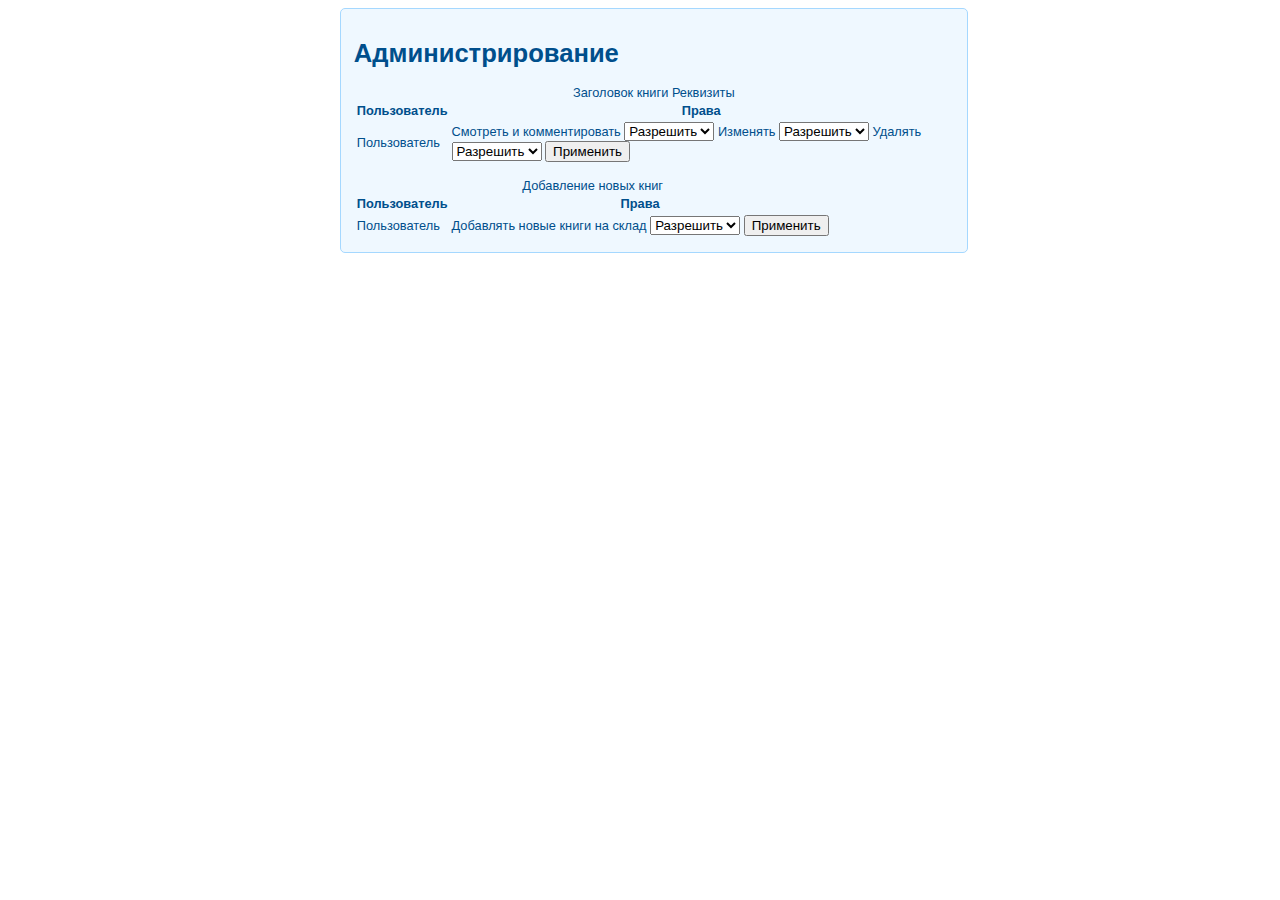
<file: src/main/resources/templates/admin.html>
<!DOCTYPE html>
<html lang="en" xmlns:th="http://www.thymeleaf.org">
<head>
    <meta charset="UTF-8">
    <title>Administration</title>
    <link rel="stylesheet" href="../static/bookstock.css" th:href="@{/bookstock.css}">
</head>
<body>
<div class="central">
    <th:block th:replace="header::user"/>

    <h1>Администрирование</h1>

        <div th:each="obj: ${booksPermissions}" class="bookwithuserpermissions">
            <table class="user-with-permissions">
                <caption>
                    <span class="book-caption-title" th:text="${obj.book.title + '.'}">Заголовок книги</span>
                    <span class="book-caption-other" th:text="${obj.book.author.name + ', ' + obj.book.year + 'г. , ISBN:' + obj.book.isbn}">Реквизиты</span>
                </caption>
                <tr>
                    <th class="principalcolumn">Пользователь</th>
                    <th>Права</th>
                </tr>
                <tr th:each="usr: ${obj.userWithPermissionsList}">
                    <td th:text="${usr.fullName} + ' с логином ' + ${usr.login} + ${usr.stockKeeper ? ', кладовщик': ''}">Пользователь</td>
                    <td>
                      <form th:action="@{/admin/permissionsforbook}" method="post">
                          <input type="hidden" name="bookId" value="1" th:value="${obj.book.id}"/>
                          <input type="hidden" name="userId" value="10" th:value="${usr.id}"/>

                          <label>Смотреть и комментировать</label>
                          <select name="read">
                              <option th:value="GRANTED" th:selected="${usr.permReadAndComment.name() == 'GRANTED'}">Разрешить</option>
                              <option th:value="REVOKED" th:selected="${usr.permReadAndComment.name() == 'REVOKED'}">Запретить</option>
                              <option th:value="INHERITED" th:selected="${usr.permReadAndComment.name() == 'INHERITED'}">Как у роли</option>
                          </select>

                          <label>Изменять</label>
                          <select name="write">
                              <option th:value="GRANTED" th:selected="${usr.permModify.name() == 'GRANTED'}">Разрешить</option>
                              <option th:value="REVOKED" th:selected="${usr.permModify.name() == 'REVOKED'}">Запретить</option>
                              <option th:value="INHERITED" th:selected="${usr.permModify.name() == 'INHERITED'}">Как у роли</option>
                          </select>

                          <label>Удалять</label>
                          <select name="delete">
                              <option th:value="GRANTED" th:selected="${usr.permDelete.name() == 'GRANTED'}">Разрешить</option>
                              <option th:value="REVOKED" th:selected="${usr.permDelete.name() == 'REVOKED'}">Запретить</option>
                              <option th:value="INHERITED" th:selected="${usr.permDelete.name() == 'INHERITED'}">Как у роли</option>
                          </select>

                          <input type="submit" value="Применить"/>
                      </form>
                    </td>
                </tr>
            </table>
        </div>

        <p></p>
        <table class="user-with-permissions">
            <caption>
                <span class="book-caption-title">Добавление новых книг</span>
            </caption>
            <tr>
                <th class="principalcolumn">Пользователь</th>
                <th>Права</th>
            </tr>
            <tr th:each="usr: ${newbookPermissions.userWithPermissionsList}">
                <td th:text="${usr.fullName} + ' с логином ' + ${usr.login} + ${usr.stockKeeper ? ', кладовщик': ''}">Пользователь</td>
                <td>
                    <form th:action="@{/admin/permissionsfornew}" method="post">
                        <input type="hidden" name="userId" value="10" th:value="${usr.id}"/>

                        <label>Добавлять новые книги на склад</label>
                        <select name="create">
                            <option th:value="GRANTED" th:selected="${usr.permCreateNew.name() == 'GRANTED'}">Разрешить</option>
                            <option th:value="REVOKED" th:selected="${usr.permCreateNew.name() == 'REVOKED'}">Запретить</option>
                            <option th:value="INHERITED" th:selected="${usr.permCreateNew.name() == 'INHERITED'}">Как у роли</option>
                        </select>

                        <input type="submit" value="Применить"/>
                    </form>
                </td>
            </tr>
        </table>


    <th:block th:replace="footer::about"/>
</div>
</body>
</html>
</file>
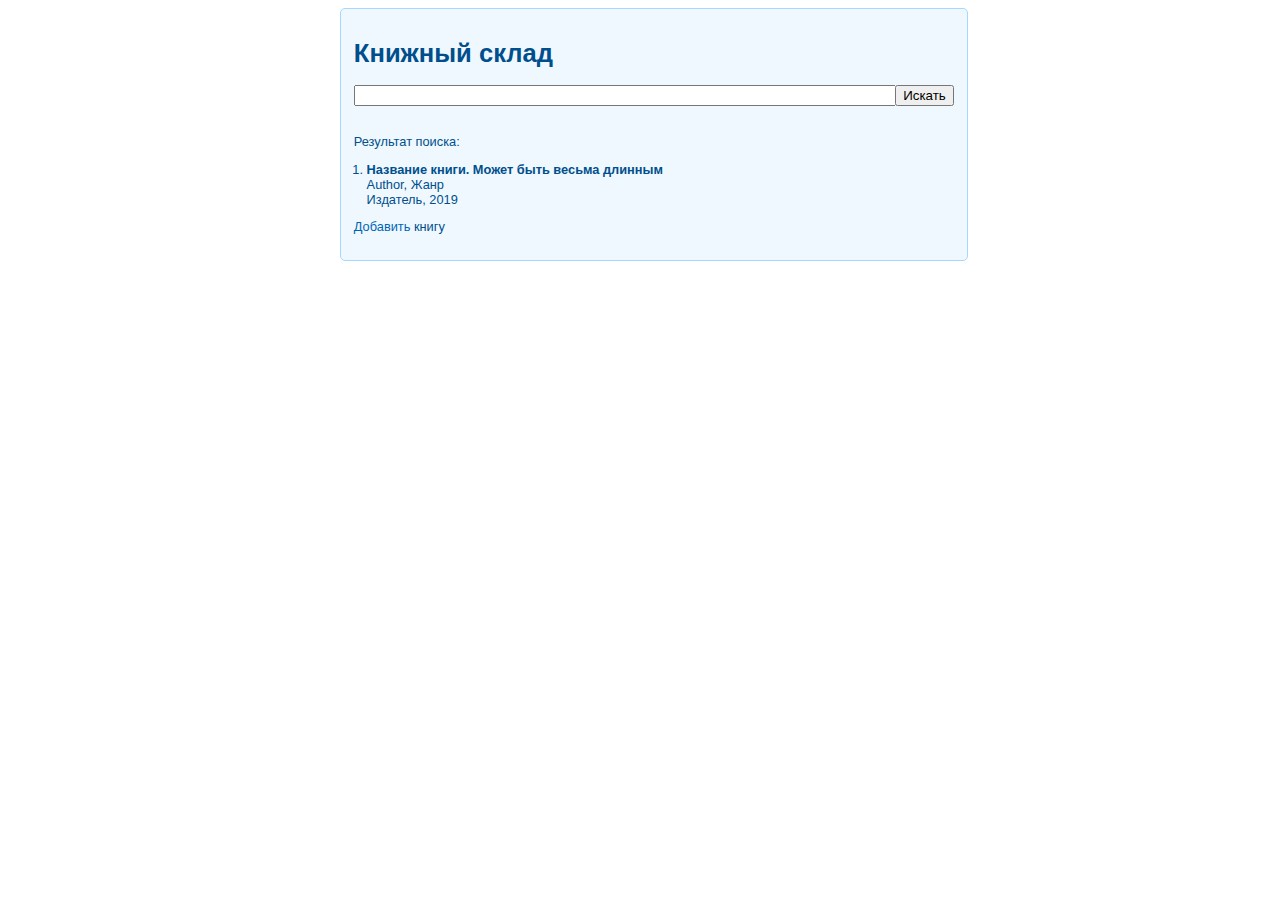
<file: src/main/resources/templates/bookstock.html>
<!DOCTYPE html>
<html lang="en" xmlns:th="http://www.thymeleaf.org">
<head>
    <meta charset="UTF-8">
    <title>Книжный склад</title>
    <link rel="stylesheet" href="../static/bookstock.css" th:href="@{bookstock.css}">
</head>
<body>
  <div class="central">
      <h1>Книжный склад</h1>

      <form class="search" th:action="@{/search}">
          <input type="submit" value="Искать">
          <div>
              <input type="text" name="searchtext">
          </div>​
      </form>

      <p th:if="${searchtext}" th:utext="|Результат поиска по запросу <b>'${searchtext}'</b>:|">Результат поиска:</p>

      <ol class="books">
          <li th:each="book: ${books}">
              <a href="viewbook.html" th:href="@{/viewbook(id=${book.id})}" th:text="${book.title}">Название книги. Может быть весьма длинным</a><br>
              <span th:text="${book.author.name}">Author</span>, <span th:text="${book.genre}">Жанр</span><br>
              <span th:text="${book.publisher}">Издатель</span>, <span th:text="${book.year}">2019</span>
          </li>
      </ol>

      <p><a href="editbook.html" th:href="@{/editbook}">Добавить</a> книгу</p>

      <th:block th:replace="footer::about"/>
  </div>
</body>
</html>
</file>
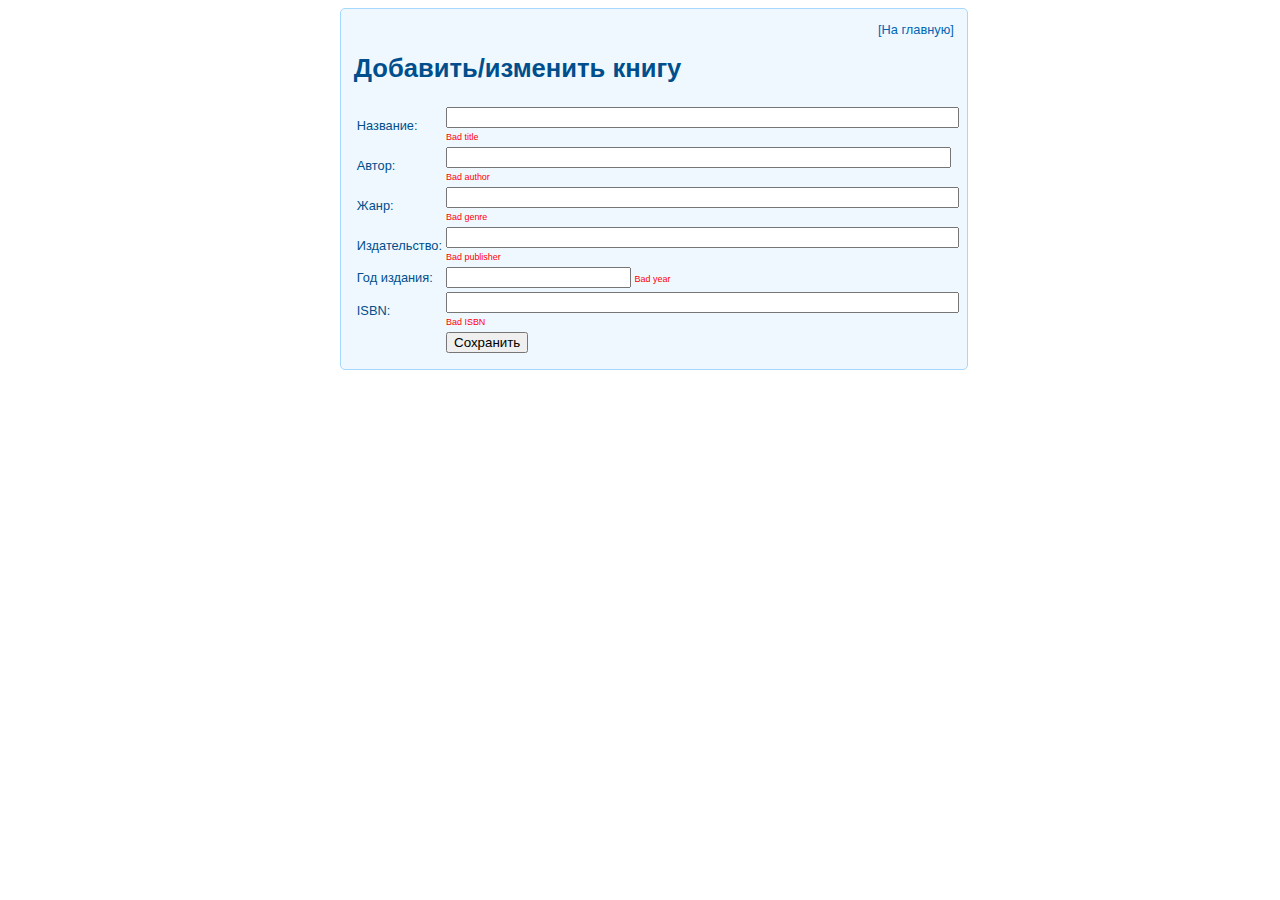
<file: src/main/resources/templates/editbook.html>
<!DOCTYPE html>
<html lang="en" xmlns:th="http://www.thymeleaf.org">
<head>
    <meta charset="UTF-8">
    <title>Книга - редактирование</title>
    <link rel="stylesheet" href="../static/bookstock.css" th:href="@{bookstock.css}">
</head>
<body>
<div class="central">
    <div class="header">
        <a href="bookstock.html" th:href="@{/}">[На главную]</a>
    </div>

    <h1 th:text="${((#strings.isEmpty(book.id)) ? 'Добавить' : 'Изменить') + ' книгу'}">Добавить/изменить книгу</h1>

    <p>
    <form class="editbook" th:action="@{/savebook(id=${book.id})}" th:object="${book}" method="post">
        <table>
            <tr>
                <th class="clmnfldname"></th>
                <th class="clmnfldvalue"></th>
            </tr>
            <tr>
                <td>Название:</td>
                <td><input type="text" th:field="*{title}" required="true">
                    <span class="fielderror" th:if="${#fields.hasErrors('title')}" th:errors="*{title}">Bad title</span>
                </td>
            </tr>
            <tr>
                <td>Автор:</td>
                <td><input type="search" list="authors" th:field="*{author.name}" required="true">
                    <datalist id="authors">
                        <option value="Пушкин А.С." th:each="author: ${authors}" th:value="${author.name}"></option>
                    </datalist>
                    <span class="fielderror" th:if="${#fields.hasErrors('author.name')}" th:errors="*{author.name}">Bad author</span>
                </td>
            </tr>
            <tr>
                <td>Жанр:</td>
                <td><input type="text" th:field="*{genre}" required="true">
                    <span class="fielderror" th:if="${#fields.hasErrors('genre')}" th:errors="*{genre}">Bad genre</span>
                </td>
            </tr>
            <tr>
                <td>Издательство:</td>
                <td><input type="text" th:field="*{publisher}" required="true">
                    <span class="fielderror" th:if="${#fields.hasErrors('publisher')}" th:errors="*{publisher}">Bad publisher</span>
                </td>
            </tr>
            <tr>
                <td>Год издания:</td>
                <td><input type="number" th:field="*{year}" required="true">
                    <span class="fielderror" th:if="${#fields.hasErrors('year')}" th:errors="*{year}">Bad year</span>
                </td>
            </tr>
            <tr>
                <td>ISBN:</td>
                <td><input type="text" th:field="*{isbn}" required="true">
                    <span class="fielderror" th:if="${#fields.hasErrors('isbn')}" th:errors="*{isbn}">Bad ISBN</span>
                </td>
            </tr>
            <tr>
                <td></td>
                <td><input type="submit" value="Сохранить"></td>
            </tr>
        </table>
    </form>

    <th:block th:replace="footer::about"/>
</div>
</body>
</html>
</file>
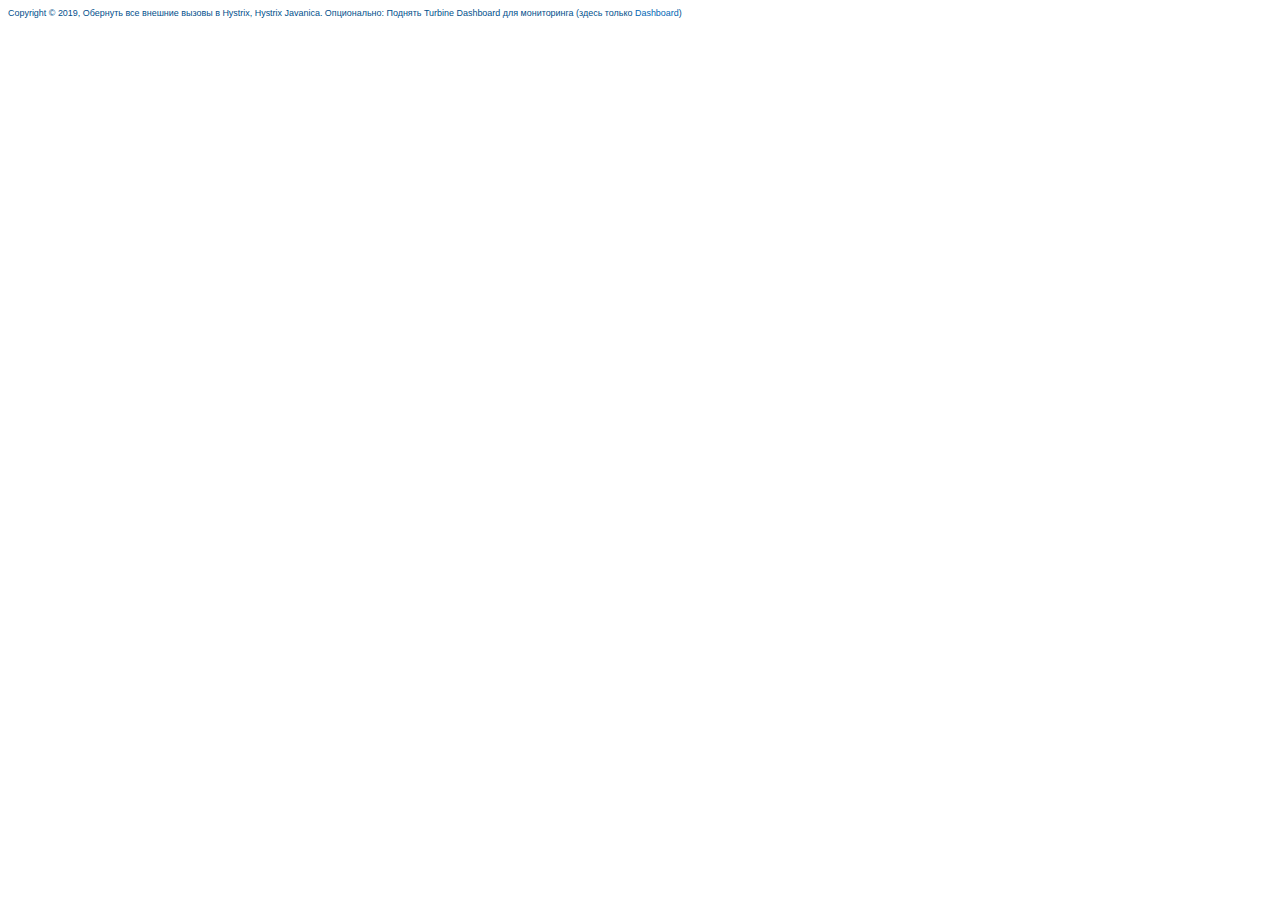
<file: src/main/resources/templates/footer.html>
<!DOCTYPE html>
<html lang="en" xmlns:th="http://www.thymeleaf.org">
<head>
    <meta charset="UTF-8">
    <link rel="stylesheet" href="../static/bookstock.css" th:href="@{bookstock.css}">
</head>
<body>
    <div class="footer" th:fragment="about">Copyright © 2019,
        Обернуть все внешние вызовы в Hystrix, Hystrix Javanica.
        Опционально: Поднять Turbine Dashboard для мониторинга (здесь только <a href="http://localhost:8080/hystrix">Dashboard</a>)
    </div>
</body>
</html>
</file>
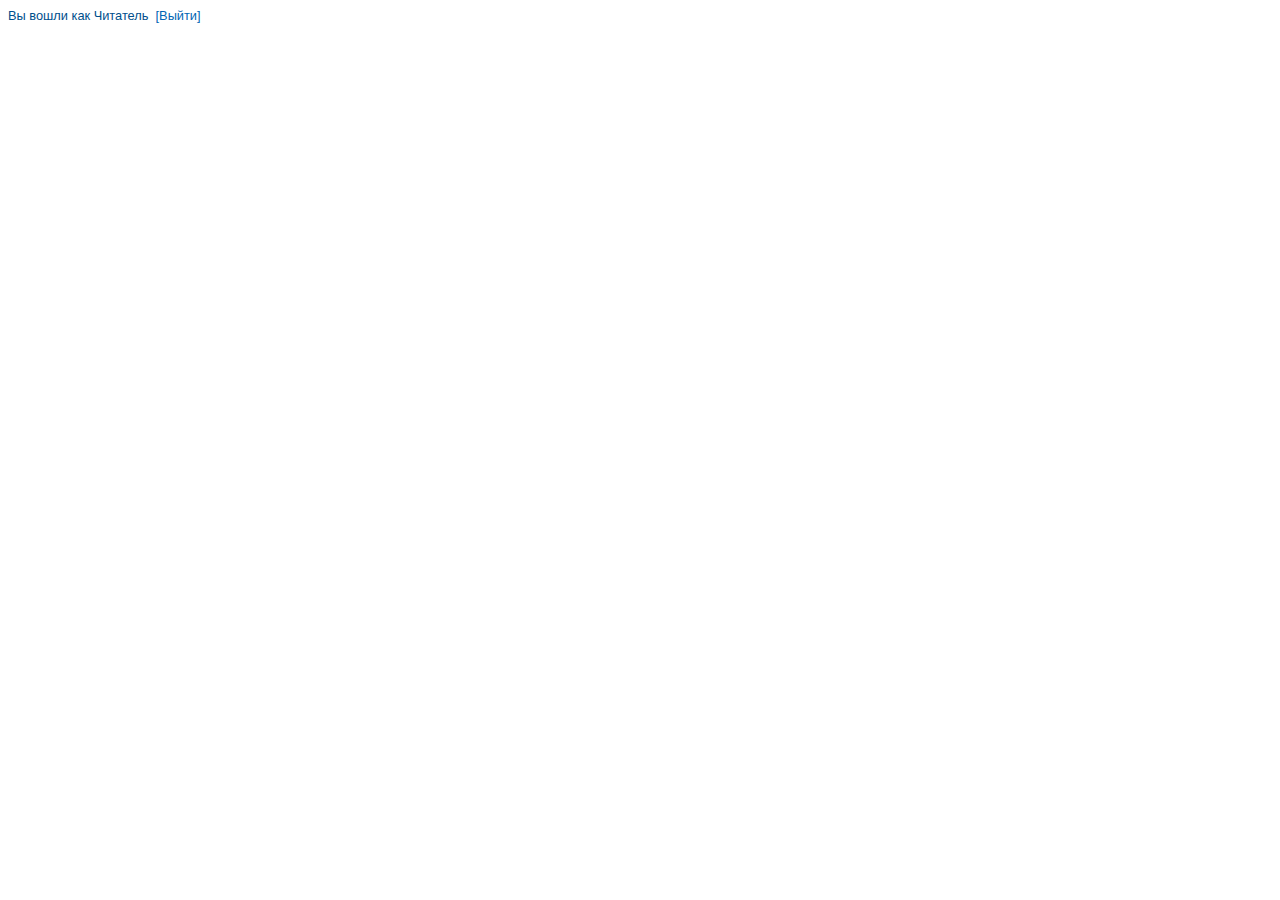
<file: src/main/resources/templates/header.html>
<!DOCTYPE html>
<html lang="en" xmlns:th="http://www.thymeleaf.org" xmlns:sec="http://www.thymeleaf.org/extras/spring-security">
<head>
    <meta charset="UTF-8">
    <link rel="stylesheet" href="../static/bookstock.css" th:href="@{/bookstock.css}">
</head>
<body>
    <div class="loggeduser" th:fragment="user">
        <form id="logoutform" sec:authorize="isAuthenticated()" th:action="@{/logout}" method="post">
            Вы вошли как <span sec:authentication="name">Читатель</span>&nbsp;
            <a href="#" onclick="document.querySelector('#logoutform').submit();">[Выйти]</a>
        </form>
    </div>
</body>
</html>
</file>
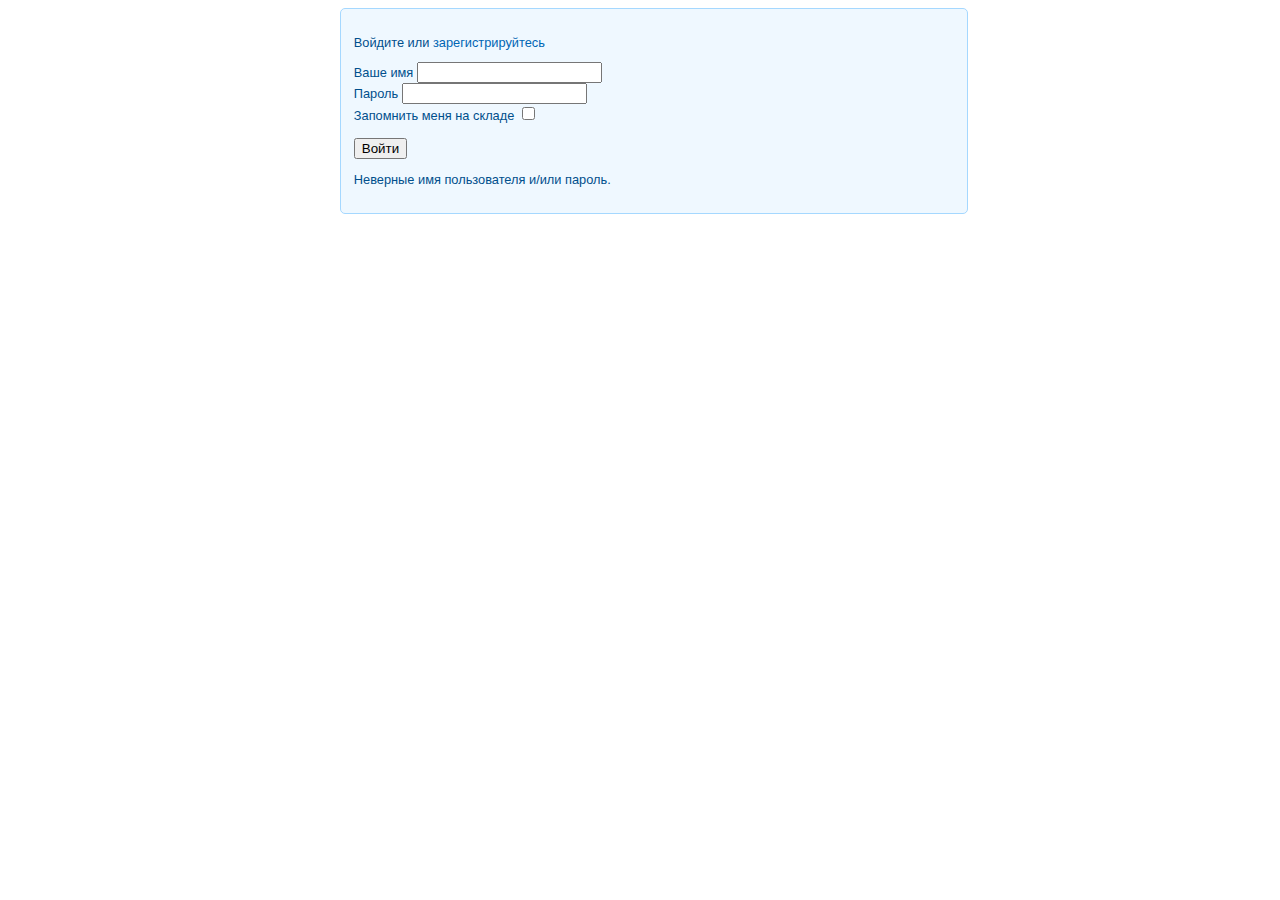
<file: src/main/resources/templates/login.html>
<!DOCTYPE html>
<html lang="en" xmlns:th="http://www.thymeleaf.org" xmlns:sec="http://www.thymeleaf.org/extras/spring-security">
<head>
    <meta charset="UTF-8">
    <title>Войти</title>
    <link rel="stylesheet" href="../static/bookstock.css" th:href="@{/bookstock.css}">
</head>
<body>
<div class="central">


    <form class="login" th:action="@{/login}" method="post">
        <p sec:authorize="!isAuthenticated()">
            Войдите или <a th:href="@{\register}" href="register.html">зарегистрируйтесь</a>
        </p>

        <label >Ваше имя</label>
        <input type="text" name="username" th:required="required" th:autofocus="autofocus"/>
        <br/>

        <label>Пароль</label>
        <input type="password" name="password" th:required="required" />
        <br/>

        <div>
          <label for="remember-me">Запомнить меня на складе</label>
          <input type="checkbox" id="remember-me" name="remember-me"/>
        </div>
        <br/>

        <input type="submit" value="Войти"/>

        <p th:if="${param.error}" class="errors">
            Неверные имя пользователя и/или пароль.
        </p>
    </form>

</div>
</body>
</html>
</file>
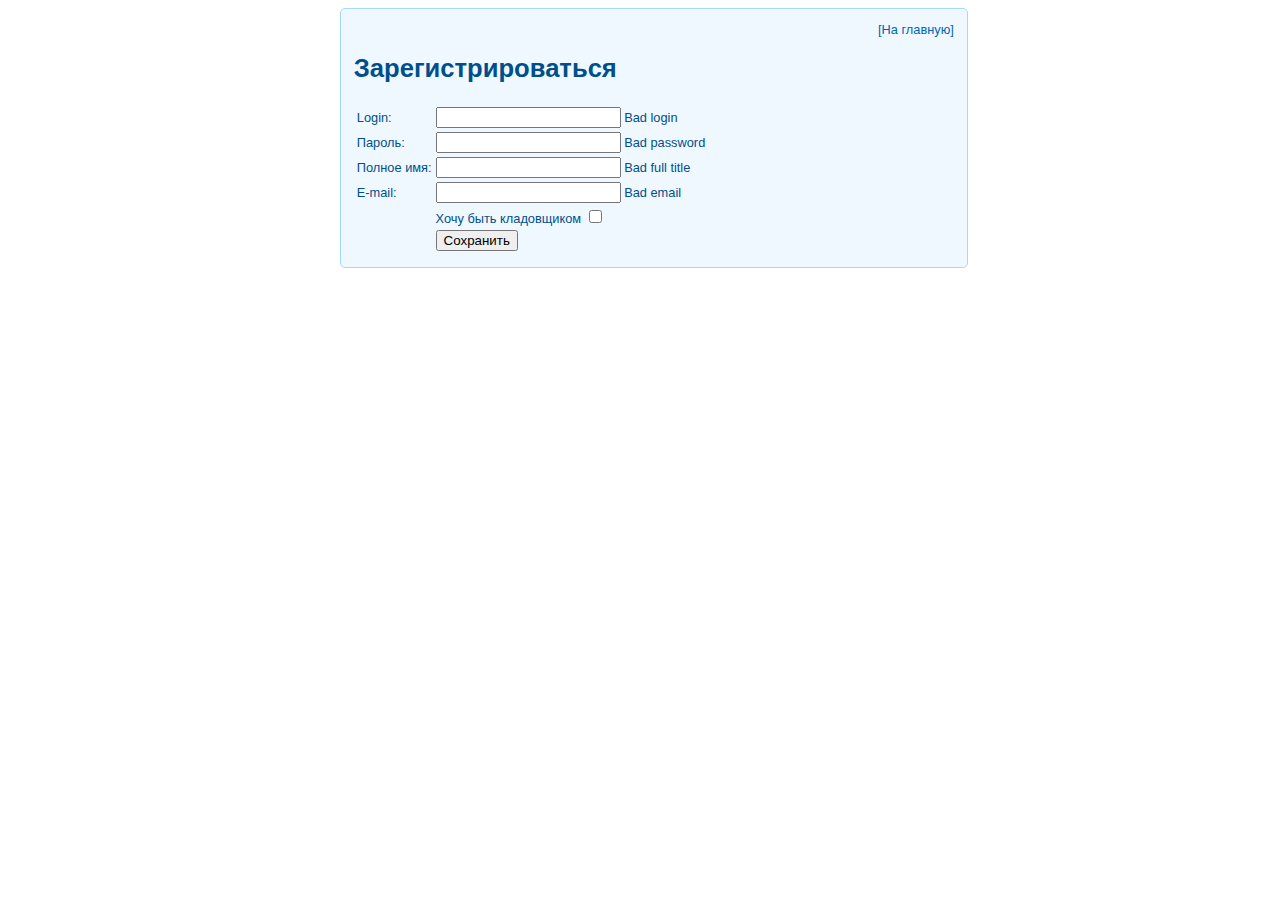
<file: src/main/resources/templates/register.html>
<!DOCTYPE html>
<html lang="en"  xmlns:th="http://www.thymeleaf.org">
<head>
    <meta charset="UTF-8">
    <title>Зарегистрироваться</title>
    <link rel="stylesheet" href="../static/bookstock.css" th:href="@{/bookstock.css}">
</head>
<body>
<div class="central">
    <div class="header">
        <a href="index.html" th:href="@{/}">[На главную]</a>
    </div>

    <h1>Зарегистрироваться</h1>

    <p>
    <form class="editentity" th:action="@{/register}" th:object="${user}" method="post">
        <table>
            <tr>
                <th class="clmnfldname"></th>
                <th class="clmnfldvalue"></th>
            </tr>
            <tr>
                <td><label>Login:</label></td>
                <td><input type="text" th:field="*{login}" required>
                    <span class="fielderror" th:if="${#fields.hasErrors('login')}" th:errors="*{login}">Bad login</span>
                </td>
            </tr>
            <tr>
                <td><label>Пароль:</label></td>
                <td><input type="password" th:field="*{password}" required>
                    <span class="fielderror" th:if="${#fields.hasErrors('password')}" th:errors="*{password}">Bad password</span>
                </td>
            </tr>
            <tr>
                <td><label>Полное имя:</label></td>
                <td><input type="text" th:field="*{fullName}" required>
                    <span class="fielderror" th:if="${#fields.hasErrors('fullName')}" th:errors="*{fullName}">Bad full title</span>
                </td>
            </tr>
            <tr>
                <td><label>E-mail:</label></td>
                <td><input type="text" th:field="*{email}" required>
                    <span class="fielderror" th:if="${#fields.hasErrors('email')}" th:errors="*{email}">Bad email</span>
                </td>
            </tr>
            <tr>
                <td></td>
                <td>Хочу быть кладовщиком <input type="checkbox" th:field="*{stockKeeper}"></td>
            </tr>
            <tr>
                <td></td>
                <td><input type="submit" value="Сохранить"></td>
            </tr>
        </table>
    </form>

    <th:block th:replace="footer::about"/>
</div>
</body>
</html>
</file>
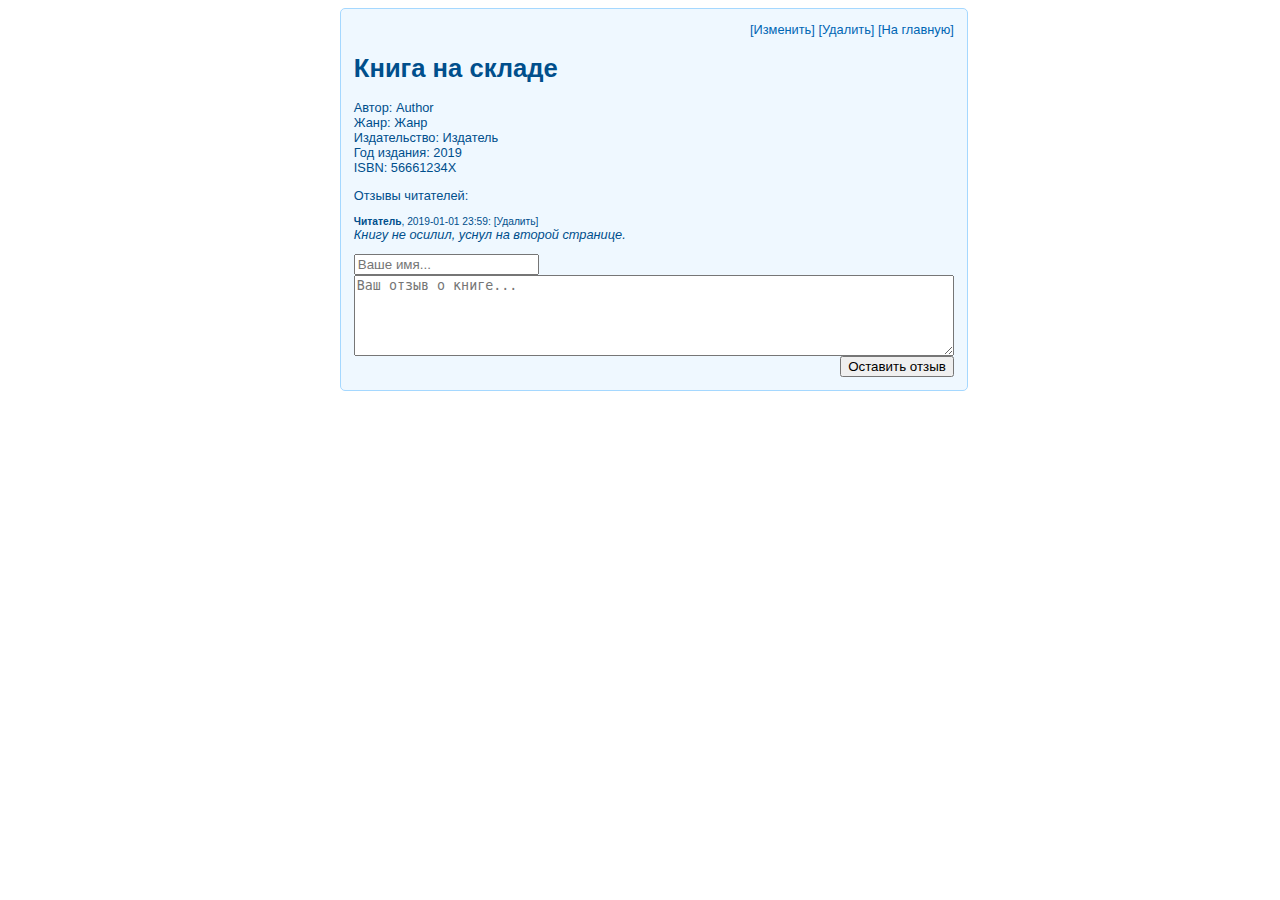
<file: src/main/resources/templates/viewbook.html>
<html lang="en" xmlns:th="http://www.thymeleaf.org">
<head>
    <meta charset="UTF-8">
    <title th:text="${book.title}">Книга на складе</title>
    <link rel="stylesheet" href="../static/bookstock.css" th:href="@{bookstock.css}">
</head>
<body>
<div class="central">
    <div class="header">
        <a href="editbook.html" th:href="@{/editbook(id=${book.id})}">[Изменить]</a>
        <a href="editbook.html" th:href="@{/delbook(id=${book.id})}" onclick="return confirm('Действительно удалить?')">[Удалить]</a>
        <a href="bookstock.html" th:href="@{/}">[На главную]</a>
    </div>

    <h1 th:text="${book.title}">Книга на складе</h1>

    Автор: <span th:text="${book.author.name}">Author</span><br/>
    Жанр: <span th:text="${book.genre}">Жанр</span><br/>
    Издательство: <span th:text="${book.publisher}">Издатель</span><br/>
    Год издания: <span th:text="${book.year}">2019</span><br/>
    ISBN: <span th:text="${book.isbn}">56661234X</span>

    <p th:unless="${book.comments.isEmpty()}">Отзывы читателей:</p>
    <div th:each="comment: ${book.comments}" class="comment" th:with="commentdateFormat='HH:mm dd.MM.yyyy'">
        <p>
        <div class="commentinfo"><span class="commentreader" th:text="${comment.reader}">Читатель</span>,
            <span th:text="${#dates.format(comment.date, commentdateFormat)}">2019-01-01 23:59:</span>
            <a th:href="@{/delcomment(bookid=${book.id}, commentid=${comment.id})}" onclick="return confirm('Действительно удалить?')">[Удалить]</a>
        </div>
        <span th:text="${comment.text}" class="commenttext">Книгу не осилил, уснул на второй странице.</span></p>
    </div>

    <p>
    <form class="addcomment" th:action="@{/addcomment(bookid=${book.id})}" method="post">
        <input type="text" name="reader" placeholder="Ваше имя..." required="true"><br>
        <textarea name="text" placeholder="Ваш отзыв о книге..." required="true" rows="5"></textarea><br>
        <input type="submit" value="Оставить отзыв">
    </form>

    <th:block th:replace="footer::about"/>
</div>
</body>
</html>
</file>
